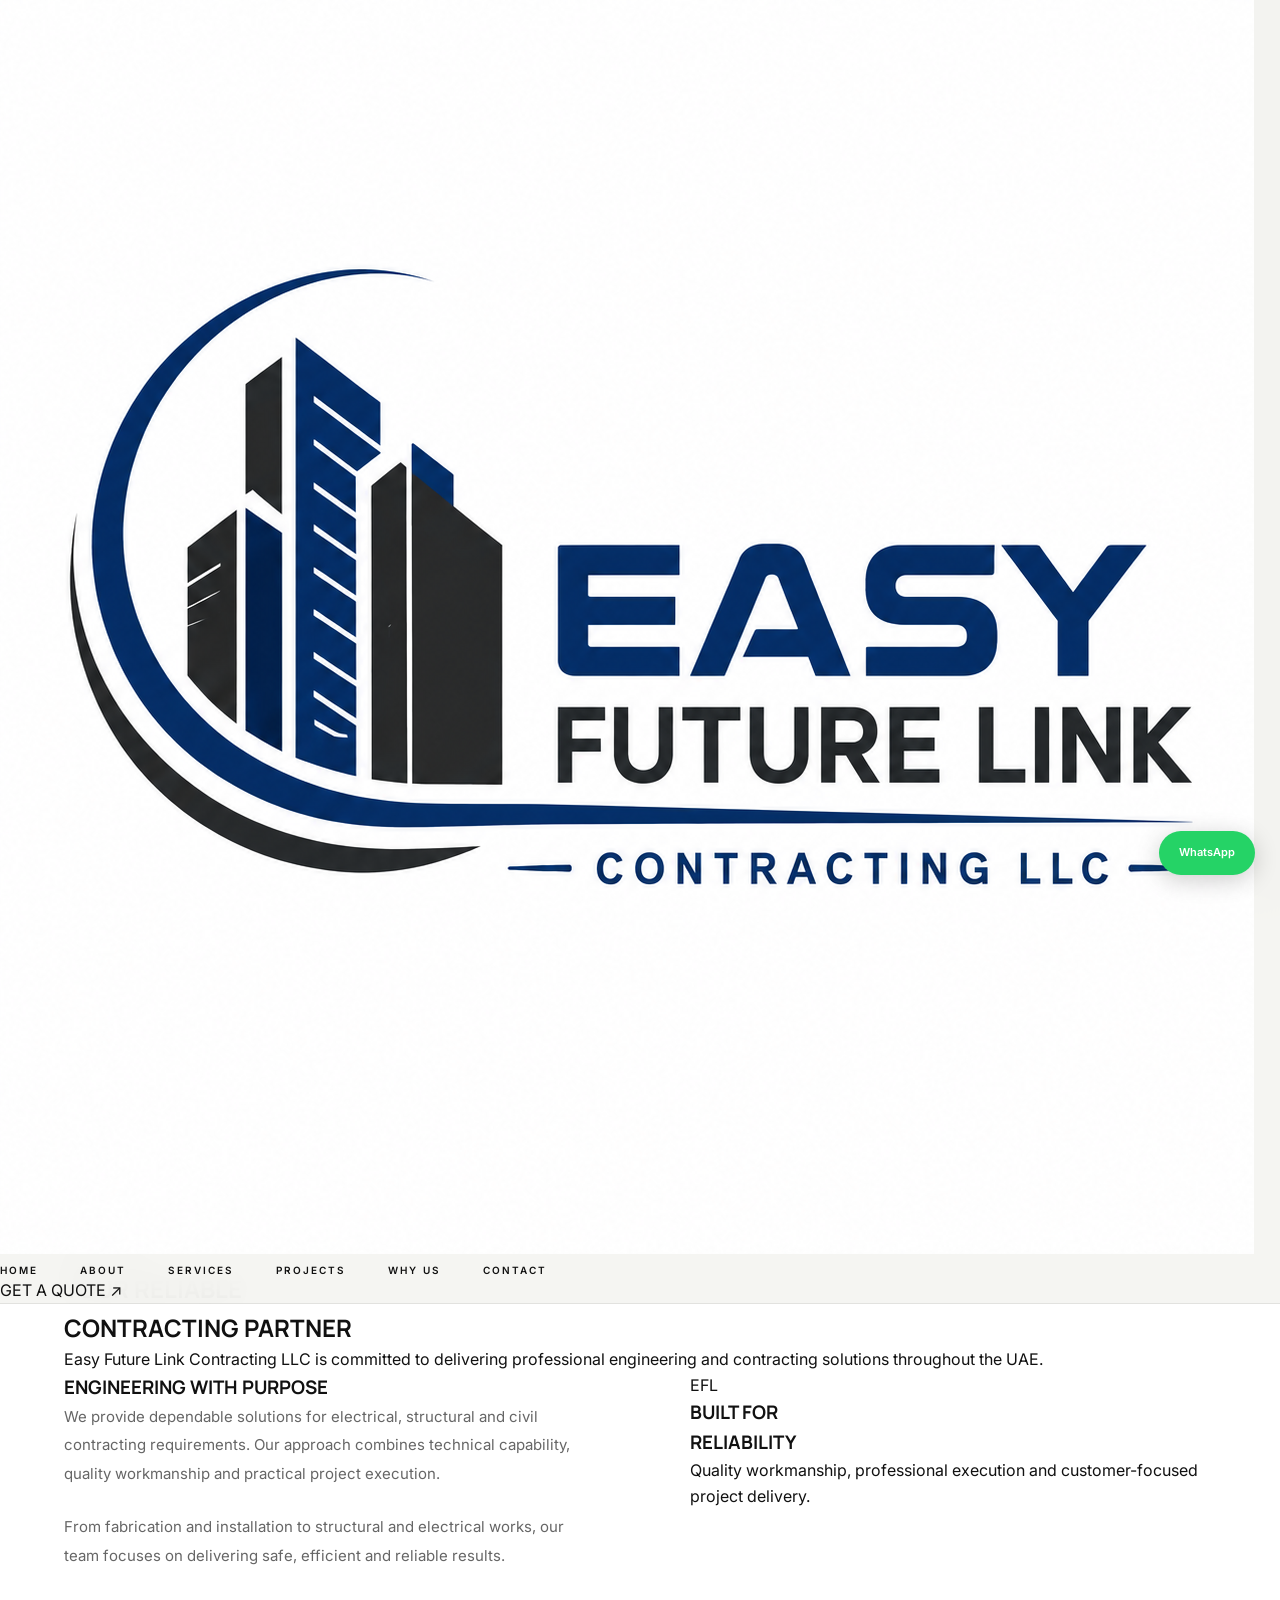
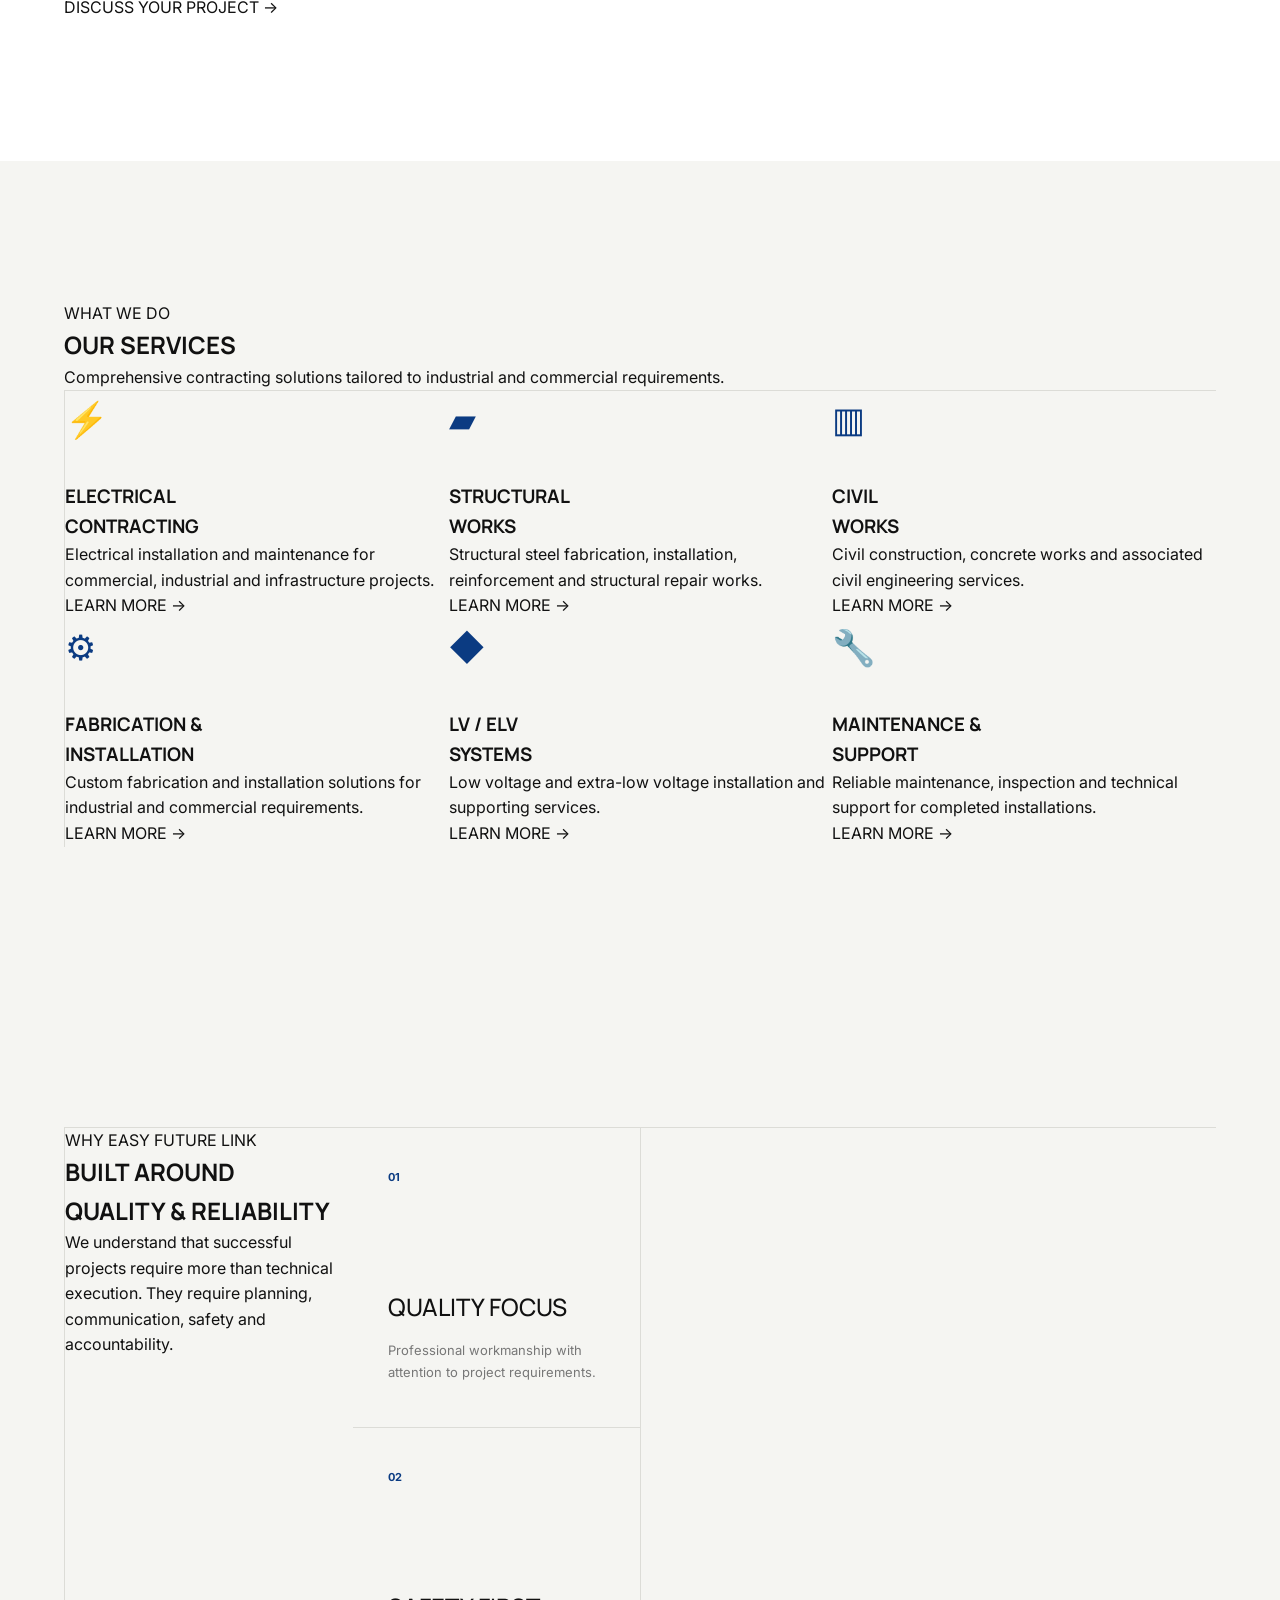
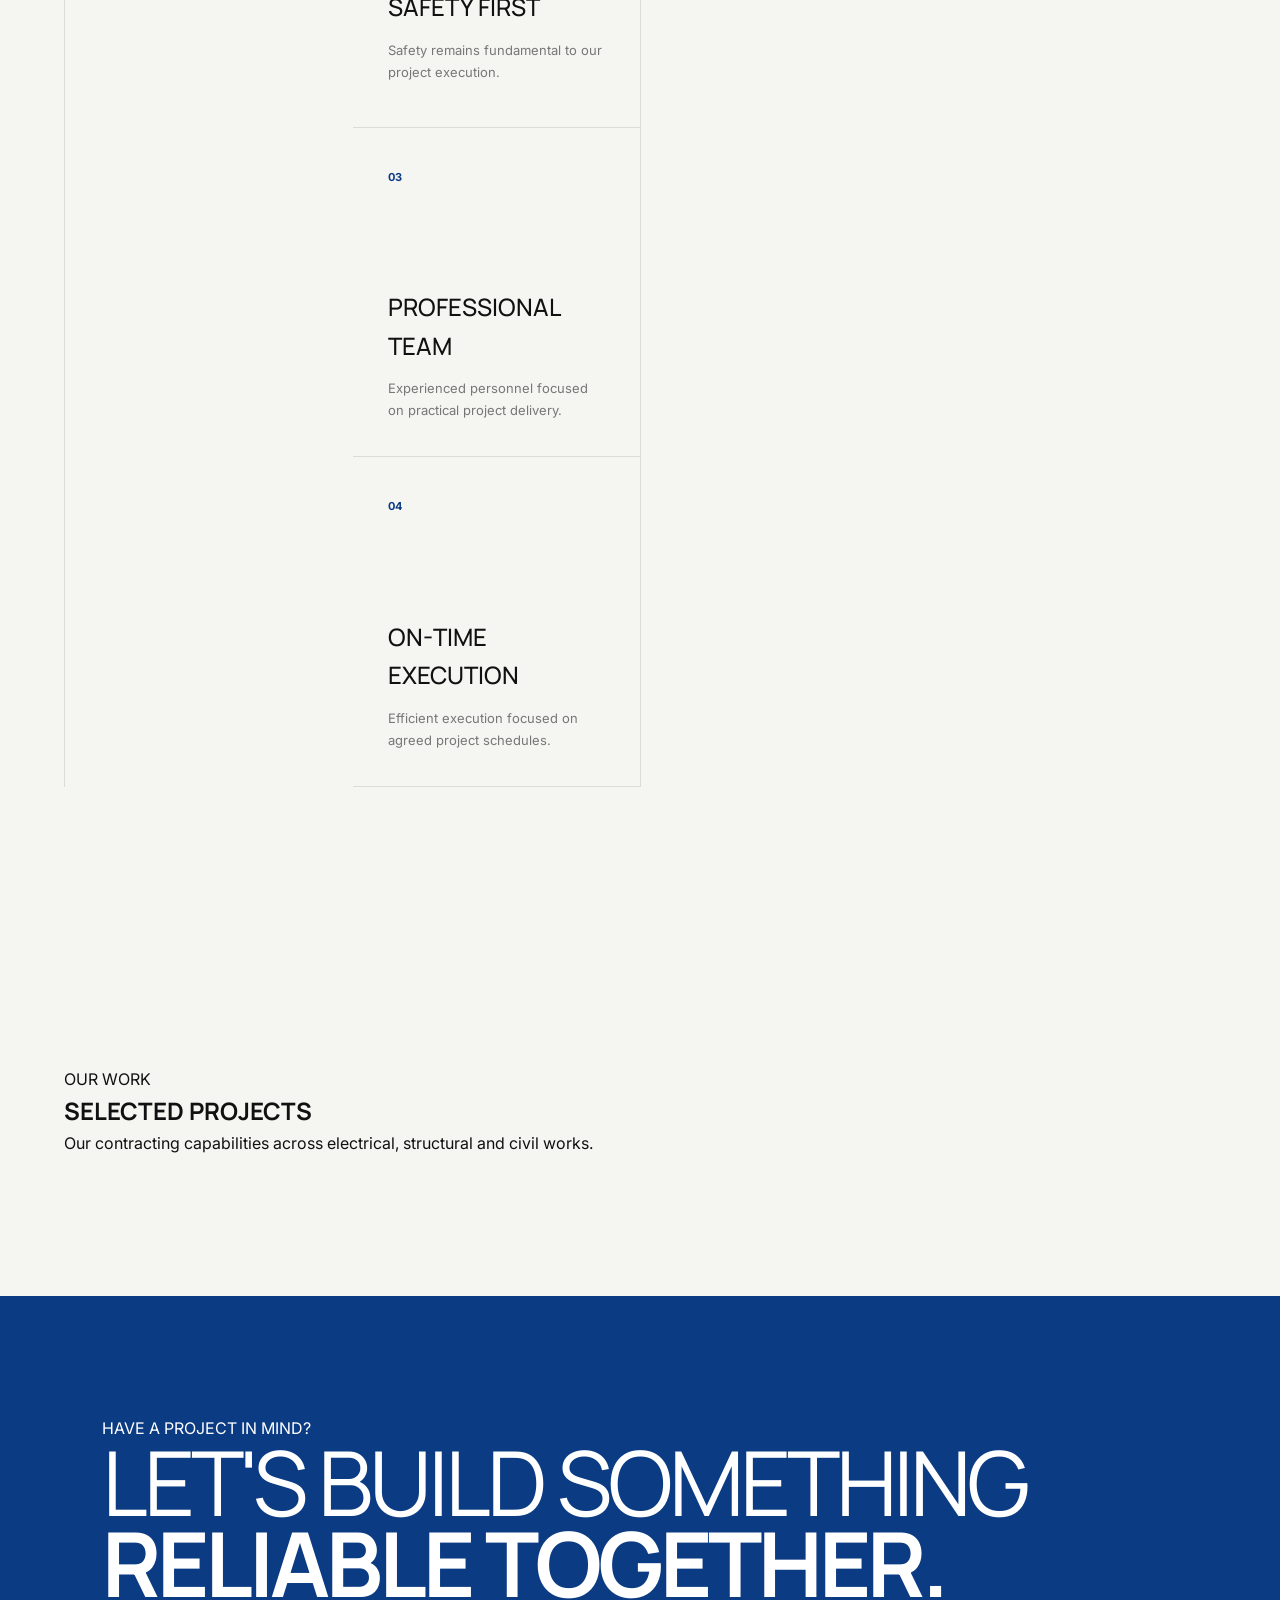
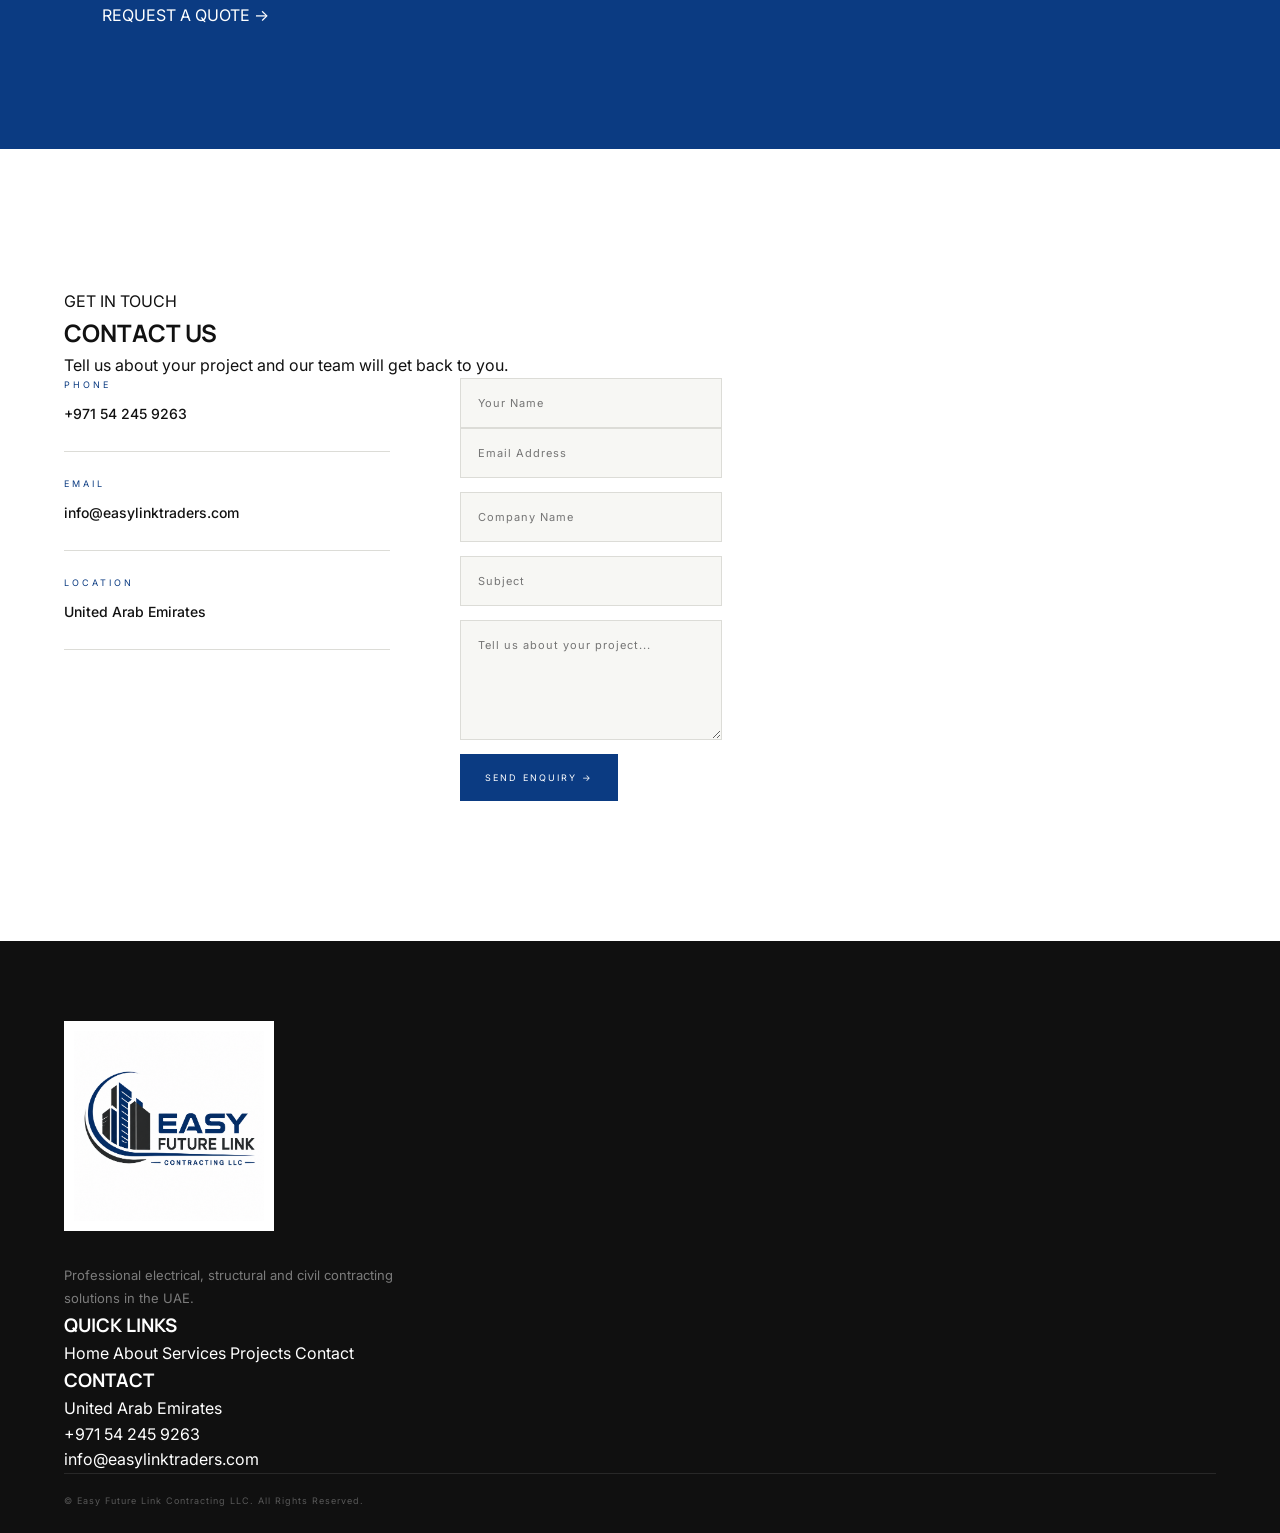
<file: main.html>
<!DOCTYPE html>
<html lang="en">

<head>

    <meta charset="UTF-8">

    <meta
        name="viewport"
        content="width=device-width, initial-scale=1.0"
    >

    <title>
        Easy Future Link Contracting LLC
    </title>

    <meta
        name="description"
        content="Easy Future Link Contracting LLC provides electrical, structural and civil contracting solutions in the UAE."
    >

    <link
        rel="stylesheet"
        href="style.css"
    >

</head>


<body>


    <!-- ================= HEADER ================= -->

    <header class="header">

        <div class="container navbar-container">


            <a
                href="#home"
                class="brand"
            >

                <img
                    src="logo.png"
                    alt="Easy Future Link Contracting LLC"
                >

            </a>


            <nav
                class="navbar"
                id="navbar"
            >

                <a
                    href="#home"
                    class="nav-link active"
                >
                    HOME
                </a>

                <a
                    href="#about"
                    class="nav-link"
                >
                    ABOUT
                </a>

                <a
                    href="#services"
                    class="nav-link"
                >
                    SERVICES
                </a>

                <a
                    href="#projects"
                    class="nav-link"
                >
                    PROJECTS
                </a>

                <a
                    href="#why-us"
                    class="nav-link"
                >
                    WHY US
                </a>

                <a
                    href="#contact"
                    class="nav-link"
                >
                    CONTACT
                </a>

            </nav>


            <a
                href="#contact"
                class="quote-btn"
            >

                GET A QUOTE

                <span>↗</span>

            </a>


            <button
                class="menu-btn"
                id="menuToggle"
                aria-label="Open Menu"
            >
                ☰
            </button>


        </div>

    </header>



    <!-- ================= HERO ================= -->

    <section
        class="hero"
        id="home"
    >

        <div class="hero-background"></div>

        <div class="hero-overlay"></div>


        <div class="container hero-container">


            <div class="hero-content">


                <div class="hero-label">

                    ENGINEERING • CONTRACTING • EXECUTION

                </div>


                <h1>

                    BUILDING SOLUTIONS.<br>

                    <span>
                        DELIVERING EXCELLENCE.
                    </span>

                </h1>


                <p>

                    Easy Future Link Contracting LLC provides reliable
                    electrical, structural and civil contracting solutions
                    with a commitment to quality, safety and timely execution.

                </p>


                <div class="hero-buttons">


                    <a
                        href="#services"
                        class="primary-btn"
                    >

                        OUR SERVICES

                        <span>→</span>

                    </a>


                    <a
                        href="#contact"
                        class="secondary-btn"
                    >

                        GET IN TOUCH

                        <span>→</span>

                    </a>


                </div>


            </div>


        </div>

    </section>



    <!-- ================= FEATURES ================= -->

    <section class="feature-bar">


        <div class="container feature-container">


            <div class="feature-item">

                <div class="feature-icon">
                    ◇
                </div>

                <div>

                    <strong>
                        QUALITY
                    </strong>

                    <small>
                        DRIVEN WORK
                    </small>

                </div>

            </div>


            <div class="feature-item">

                <div class="feature-icon">
                    ◉
                </div>

                <div>

                    <strong>
                        SAFETY
                    </strong>

                    <small>
                        FIRST APPROACH
                    </small>

                </div>

            </div>


            <div class="feature-item">

                <div class="feature-icon">
                    ◆
                </div>

                <div>

                    <strong>
                        RELIABLE
                    </strong>

                    <small>
                        EXECUTION
                    </small>

                </div>

            </div>


            <div class="feature-item">

                <div class="feature-icon">
                    ◷
                </div>

                <div>

                    <strong>
                        ON TIME
                    </strong>

                    <small>
                        EVERY TIME
                    </small>

                </div>

            </div>


        </div>

    </section>



    <!-- ================= ABOUT ================= -->

    <section
        class="section about"
        id="about"
    >

        <div class="container">


            <div class="section-heading">

                <span>
                    ABOUT US
                </span>


                <h2>

                    YOUR RELIABLE<br>

                    <strong>
                        CONTRACTING PARTNER
                    </strong>

                </h2>


                <p>

                    Easy Future Link Contracting LLC is committed to
                    delivering professional engineering and contracting
                    solutions throughout the UAE.

                </p>

            </div>



            <div class="about-grid">


                <div class="about-text">


                    <h3>
                        ENGINEERING WITH PURPOSE
                    </h3>


                    <p>

                        We provide dependable solutions for electrical,
                        structural and civil contracting requirements.
                        Our approach combines technical capability,
                        quality workmanship and practical project execution.

                    </p>


                    <p>

                        From fabrication and installation to structural
                        and electrical works, our team focuses on delivering
                        safe, efficient and reliable results.

                    </p>


                    <a
                        href="#contact"
                        class="blue-link"
                    >

                        DISCUSS YOUR PROJECT →

                    </a>


                </div>



                <div class="about-box">


                    <div class="about-box-number">
                        EFL
                    </div>


                    <h3>

                        BUILT FOR<br>
                        RELIABILITY

                    </h3>


                    <p>

                        Quality workmanship, professional execution
                        and customer-focused project delivery.

                    </p>


                </div>


            </div>


        </div>

    </section>



    <!-- ================= SERVICES ================= -->

    <section
        class="section services"
        id="services"
    >

        <div class="container">


            <div class="section-heading center">


                <span>
                    WHAT WE DO
                </span>


                <h2>

                    OUR
                    <strong>
                        SERVICES
                    </strong>

                </h2>


                <p>

                    Comprehensive contracting solutions tailored
                    to industrial and commercial requirements.

                </p>


            </div>



            <div class="services-grid">


                <div class="service-card">

                    <div class="service-icon">
                        ⚡
                    </div>

                    <h3>
                        ELECTRICAL<br>
                        CONTRACTING
                    </h3>

                    <p>

                        Electrical installation and maintenance
                        for commercial, industrial and infrastructure
                        projects.

                    </p>

                    <a href="#contact">
                        LEARN MORE →
                    </a>

                </div>



                <div class="service-card">

                    <div class="service-icon">
                        ▰
                    </div>

                    <h3>
                        STRUCTURAL<br>
                        WORKS
                    </h3>

                    <p>

                        Structural steel fabrication, installation,
                        reinforcement and structural repair works.

                    </p>

                    <a href="#contact">
                        LEARN MORE →
                    </a>

                </div>



                <div class="service-card">

                    <div class="service-icon">
                        ▥
                    </div>

                    <h3>
                        CIVIL<br>
                        WORKS
                    </h3>

                    <p>

                        Civil construction, concrete works and
                        associated civil engineering services.

                    </p>

                    <a href="#contact">
                        LEARN MORE →
                    </a>

                </div>



                <div class="service-card">

                    <div class="service-icon">
                        ⚙
                    </div>

                    <h3>
                        FABRICATION &<br>
                        INSTALLATION
                    </h3>

                    <p>

                        Custom fabrication and installation solutions
                        for industrial and commercial requirements.

                    </p>

                    <a href="#contact">
                        LEARN MORE →
                    </a>

                </div>



                <div class="service-card">

                    <div class="service-icon">
                        ◆
                    </div>

                    <h3>
                        LV / ELV<br>
                        SYSTEMS
                    </h3>

                    <p>

                        Low voltage and extra-low voltage installation
                        and supporting services.

                    </p>

                    <a href="#contact">
                        LEARN MORE →
                    </a>

                </div>



                <div class="service-card">

                    <div class="service-icon">
                        🔧
                    </div>

                    <h3>
                        MAINTENANCE &<br>
                        SUPPORT
                    </h3>

                    <p>

                        Reliable maintenance, inspection and technical
                        support for completed installations.

                    </p>

                    <a href="#contact">
                        LEARN MORE →
                    </a>

                </div>


            </div>


        </div>

    </section>



    <!-- ================= WHY US ================= -->

    <section
        class="section why-us"
        id="why-us"
    >

        <div class="container">


            <div class="why-grid">


                <div>


                    <div class="section-heading light">


                        <span>
                            WHY EASY FUTURE LINK
                        </span>


                        <h2>

                            BUILT AROUND<br>

                            <strong>
                                QUALITY & RELIABILITY
                            </strong>

                        </h2>


                    </div>


                    <p class="why-text">

                        We understand that successful projects require
                        more than technical execution. They require
                        planning, communication, safety and accountability.

                    </p>


                </div>



                <div class="why-list">


                    <div class="why-item">

                        <span>
                            01
                        </span>

                        <div>

                            <h3>
                                QUALITY FOCUS
                            </h3>

                            <p>

                                Professional workmanship with attention
                                to project requirements.

                            </p>

                        </div>

                    </div>



                    <div class="why-item">

                        <span>
                            02
                        </span>

                        <div>

                            <h3>
                                SAFETY FIRST
                            </h3>

                            <p>

                                Safety remains fundamental to our
                                project execution.

                            </p>

                        </div>

                    </div>



                    <div class="why-item">

                        <span>
                            03
                        </span>

                        <div>

                            <h3>
                                PROFESSIONAL TEAM
                            </h3>

                            <p>

                                Experienced personnel focused on
                                practical project delivery.

                            </p>

                        </div>

                    </div>



                    <div class="why-item">

                        <span>
                            04
                        </span>

                        <div>

                            <h3>
                                ON-TIME EXECUTION
                            </h3>

                            <p>

                                Efficient execution focused on
                                agreed project schedules.

                            </p>

                        </div>

                    </div>


                </div>


            </div>


        </div>

    </section>



    <!-- ================= PROJECTS ================= -->

    <section
        class="section projects"
        id="projects"
    >

        <div class="container">


            <div class="section-heading center">


                <span>
                    OUR WORK
                </span>


                <h2>

                    SELECTED
                    <strong>
                        PROJECTS
                    </strong>

                </h2>


                <p>

                    Our contracting capabilities across electrical,
                    structural and civil works.

                </p>


            </div>



            <div class="project-grid">


                <div class="project-card project-1">

                    <div class="project-info">

                        <span>
                            ELECTRICAL
                        </span>

                        <h3>
                            Electrical Installation
                        </h3>

                    </div>

                </div>



                <div class="project-card project-2">

                    <div class="project-info">

                        <span>
                            STRUCTURAL
                        </span>

                        <h3>
                            Structural Works
                        </h3>

                    </div>

                </div>



                <div class="project-card project-3">

                    <div class="project-info">

                        <span>
                            INDUSTRIAL
                        </span>

                        <h3>
                            Industrial Projects
                        </h3>

                    </div>

                </div>


            </div>


        </div>

    </section>



    <!-- ================= CTA ================= -->

    <section class="cta">


        <div class="container cta-container">


            <div>

                <span>
                    HAVE A PROJECT IN MIND?
                </span>


                <h2>

                    LET'S BUILD SOMETHING<br>

                    <strong>
                        RELIABLE TOGETHER.
                    </strong>

                </h2>

            </div>


            <a
                href="#contact"
                class="dark-btn"
            >

                REQUEST A QUOTE →

            </a>


        </div>


    </section>



    <!-- ================= CONTACT ================= -->

    <section
        class="section contact"
        id="contact"
    >

        <div class="container">


            <div class="section-heading">


                <span>
                    GET IN TOUCH
                </span>


                <h2>

                    CONTACT
                    <strong>
                        US
                    </strong>

                </h2>


                <p>

                    Tell us about your project and our team will
                    get back to you.

                </p>


            </div>



            <div class="contact-grid">


                <div class="contact-details">


                    <div class="contact-detail">

                        <span>
                            PHONE
                        </span>

                        <strong>
                            +971 54 245 9263
                        </strong>

                    </div>


                    <div class="contact-detail">

                        <span>
                            EMAIL
                        </span>

                        <strong>
                            info@easylinktraders.com
                        </strong>

                    </div>


                    <div class="contact-detail">

                        <span>
                            LOCATION
                        </span>

                        <strong>
                            United Arab Emirates
                        </strong>

                    </div>


                </div>



                <form
                    class="contact-form"
                    id="contactForm"
                >


                    <div class="form-row">


                        <input
                            type="text"
                            name="name"
                            placeholder="Your Name"
                            required
                        >


                        <input
                            type="email"
                            name="email"
                            placeholder="Email Address"
                            required
                        >


                    </div>


                    <input
                        type="text"
                        name="company"
                        placeholder="Company Name"
                    >


                    <input
                        type="text"
                        name="subject"
                        placeholder="Subject"
                        required
                    >


                    <textarea
                        name="message"
                        rows="6"
                        placeholder="Tell us about your project..."
                        required
                    ></textarea>


                    <button
                        type="submit"
                        class="primary-btn"
                    >

                        SEND ENQUIRY →

                    </button>


                </form>


            </div>


        </div>

    </section>



    <!-- ================= FOOTER ================= -->

    <footer class="footer">


        <div class="container footer-grid">


            <div class="footer-brand">


                <img
                    src="logo.png"
                    alt="Easy Future Link Contracting LLC"
                >


                <p>

                    Professional electrical, structural and civil
                    contracting solutions in the UAE.

                </p>


            </div>



            <div>


                <h3>
                    QUICK LINKS
                </h3>


                <a href="#home">
                    Home
                </a>

                <a href="#about">
                    About
                </a>

                <a href="#services">
                    Services
                </a>

                <a href="#projects">
                    Projects
                </a>

                <a href="#contact">
                    Contact
                </a>


            </div>



            <div>


                <h3>
                    CONTACT
                </h3>


                <p>
                    United Arab Emirates
                </p>

                <p>
                    +971 54 245 9263
                </p>

                <p>
                    info@easylinktraders.com
                </p>


            </div>


        </div>



        <div class="footer-bottom">


            <div class="container">

                ©
                <span id="year"></span>

                Easy Future Link Contracting LLC.

                All Rights Reserved.

            </div>


        </div>


    </footer>



    <!-- ================= WHATSAPP ================= -->

    <a
        href="https://wa.me/971542459263"
        class="whatsapp"
        target="_blank"
        rel="noopener noreferrer"
    >

        WhatsApp

    </a>



    <script src="script.js"></script>

</body>

</html>
</file>
<file: style.css>
@import url('https://fonts.googleapis.com/css2?family=Inter:wght@300;400;500;600;700&family=Manrope:wght@300;400;500;600;700;800&display=swap');


/* =====================================================
   RESET
===================================================== */

* {
    margin: 0;
    padding: 0;
    box-sizing: border-box;
}


html {
    scroll-behavior: smooth;
}


body {
    font-family: "Inter", Arial, sans-serif;

    background: #f5f5f2;

    color: #111;

    line-height: 1.6;

    overflow-x: hidden;
}


a {
    color: inherit;

    text-decoration: none;
}


button {
    font-family: inherit;
}


:root {

    --blue: #0b3b82;

    --blue-dark: #062b61;

    --black: #111;

    --dark: #151515;

    --grey: #777;

    --light: #f5f5f2;

    --white: #fff;

    --border: #dcdcd7;

    --container: 1380px;
}



/* =====================================================
   COMMON
===================================================== */

.section {

    padding: 140px 5vw;

}


.section-label {

    display: flex;

    align-items: center;

    gap: 18px;

    margin-bottom: 80px;
}


.section-label span {

    font-size: 12px;

    color: var(--blue);

    font-weight: 700;

}


.section-label p {

    font-size: 11px;

    letter-spacing: 3px;

    font-weight: 600;
}


h1,
h2,
h3,
h4 {

    font-family: "Manrope", sans-serif;

}



/* =====================================================
   INTRO PAGE
===================================================== */

.intro {

    position: fixed;

    inset: 0;

    z-index: 9999;

    background: #111;

    color: white;

    display: flex;

    align-items: center;

    justify-content: center;

    overflow: hidden;

    transition:
        opacity 1s ease,
        visibility 1s ease;
}


.intro.hide {

    opacity: 0;

    visibility: hidden;

    pointer-events: none;
}


.intro-image {

    position: absolute;

    inset: 0;

    background:
        linear-gradient(
            120deg,
            #111 0%,
            #222 45%,
            #111 100%
        );

    transform: scale(1.05);

    animation: introZoom 10s ease forwards;
}


@keyframes introZoom {

    from {
        transform: scale(1.05);
    }

    to {
        transform: scale(1.15);
    }

}


.intro-overlay {

    position: absolute;

    inset: 0;

    background:
        radial-gradient(
            circle at center,
            rgba(255,255,255,0.05),
            rgba(0,0,0,0.85)
        );
}


.intro-content {

    position: relative;

    z-index: 2;

    text-align: center;

    display: flex;

    flex-direction: column;

    align-items: center;
}


.intro-logo {

    width: min(480px, 75vw);

    max-height: 220px;

    object-fit: contain;

    background: white;

    padding: 25px;

    animation:
        logoReveal 1.5s ease forwards;

}


@keyframes logoReveal {

    from {

        opacity: 0;

        transform: translateY(30px) scale(.95);

    }

    to {

        opacity: 1;

        transform: translateY(0) scale(1);

    }

}


.intro-line {

    width: 70px;

    height: 1px;

    background: rgba(255,255,255,.5);

    margin: 35px 0 20px;
}


.intro-subtitle {

    font-size: 10px;

    letter-spacing: 5px;

    color: rgba(255,255,255,.65);

    margin-bottom: 45px;
}


.continue-btn {

    display: flex;

    align-items: center;

    gap: 25px;

    padding: 17px 30px;

    background: transparent;

    color: white;

    border: 1px solid rgba(255,255,255,.45);

    cursor: pointer;

    font-size: 11px;

    letter-spacing: 3px;

    transition: .4s;

    animation: dancingButton 2s infinite;
}


@keyframes dancingButton {

    0%,
    100% {

        transform: translateY(0);

    }

    50% {

        transform: translateY(-8px);

    }

}


.continue-btn:hover {

    background: white;

    color: #111;

    border-color: white;

    animation: none;

}


.continue-arrow {

    font-size: 20px;

}


.intro-bottom {

    position: absolute;

    z-index: 2;

    bottom: 35px;

    left: 5vw;

    right: 5vw;

    display: flex;

    justify-content: space-between;

    font-size: 9px;

    letter-spacing: 3px;

    color: rgba(255,255,255,.45);
}



/* =====================================================
   MAIN SITE
===================================================== */

.main-site {

    opacity: 0;

    visibility: hidden;

    transition:
        opacity 1s ease;
}


.main-site.show {

    opacity: 1;

    visibility: visible;
}



/* =====================================================
   HEADER
===================================================== */

.header {

    position: fixed;

    top: 0;

    left: 0;

    width: 100%;

    z-index: 1000;

    background: rgba(245,245,242,.94);

    backdrop-filter: blur(15px);

    border-bottom: 1px solid rgba(0,0,0,.08);
}


.header-inner {

    height: 92px;

    padding: 0 5vw;

    display: flex;

    align-items: center;

    justify-content: space-between;
}


.nav-logo img {

    width: 190px;

    max-height: 55px;

    object-fit: contain;
}


.navbar {

    display: flex;

    gap: 42px;

    margin-left: auto;

    margin-right: 45px;
}


.navbar a {

    font-size: 10px;

    letter-spacing: 2px;

    font-weight: 600;

    position: relative;
}


.navbar a::after {

    content: "";

    position: absolute;

    left: 0;

    bottom: -9px;

    width: 0;

    height: 1px;

    background: var(--blue);

    transition: .3s;
}


.navbar a:hover::after {

    width: 100%;
}


.header-contact {

    display: flex;

    gap: 15px;

    align-items: center;

    padding: 14px 20px;

    background: var(--blue);

    color: white;

    font-size: 9px;

    letter-spacing: 2px;
}


.header-contact span {

    font-size: 17px;
}


.menu-btn {

    display: none;

    border: 0;

    background: none;

    font-size: 25px;

    cursor: pointer;
}



/* =====================================================
   HERO
===================================================== */

.hero {

    height: 100vh;

    min-height: 700px;

    position: relative;

    display: flex;

    align-items: center;

    overflow: hidden;
}


.hero-image {

    position: absolute;

    inset: 0;

    background-image:
        url("hero.jpg");

    background-size: cover;

    background-position: center;

    transform: scale(1.03);

    animation: heroZoom 12s ease forwards;
}


@keyframes heroZoom {

    from {

        transform: scale(1.08);

    }

    to {

        transform: scale(1);

    }

}


.hero-overlay {

    position: absolute;

    inset: 0;

    background:
        linear-gradient(
            90deg,
            rgba(10,15,20,.88) 0%,
            rgba(10,15,20,.63) 40%,
            rgba(10,15,20,.15) 80%
        );
}


.hero-content {

    position: relative;

    z-index: 2;

    max-width: 900px;

    margin-left: 8vw;

    color: white;
}


.eyebrow {

    font-size: 10px;

    letter-spacing: 4px;

    margin-bottom: 30px;

    color: rgba(255,255,255,.65);
}


.hero h1 {

    font-size: clamp(60px, 8vw, 120px);

    line-height: .91;

    font-weight: 500;

    letter-spacing: -5px;

    margin-bottom: 35px;
}


.hero h1 span {

    color: #b9cce7;

}


.hero-description {

    max-width: 580px;

    color: rgba(255,255,255,.7);

    font-size: 15px;

    line-height: 1.9;

    margin-bottom: 40px;
}


.hero-actions {

    display: flex;

    gap: 15px;
}


.main-btn,
.outline-btn {

    padding: 17px 25px;

    display: flex;

    align-items: center;

    gap: 25px;

    font-size: 9px;

    letter-spacing: 2px;

    transition: .35s;
}


.main-btn {

    background: white;

    color: #111;
}


.main-btn:hover {

    background: var(--blue);

    color: white;

}


.outline-btn {

    border: 1px solid rgba(255,255,255,.4);

    color: white;
}


.outline-btn:hover {

    background: white;

    color: #111;
}


.hero-scroll {

    position: absolute;

    z-index: 2;

    bottom: 35px;

    left: 8vw;

    display: flex;

    align-items: center;

    gap: 15px;

    color: rgba(255,255,255,.6);

    font-size: 8px;

    letter-spacing: 3px;
}


.hero-scroll div {

    width: 60px;

    height: 1px;

    background: rgba(255,255,255,.5);
}



/* =====================================================
   STATEMENT
===================================================== */

.statement {

    padding: 170px 8vw;

    background: var(--light);
}


.statement-inner {

    max-width: 1200px;

    margin: auto;
}


.small-title {

    color: var(--blue);

    font-size: 10px;

    letter-spacing: 4px;

    font-weight: 600;

    margin-bottom: 30px;
}


.statement h2 {

    font-size: clamp(45px, 7vw, 100px);

    line-height: .98;

    letter-spacing: -4px;

    font-weight: 400;
}


.statement h2 span {

    color: var(--blue);
}



/* =====================================================
   ABOUT
===================================================== */

.about {

    background: white;
}


.about-grid {

    display: grid;

    grid-template-columns: 1fr 1fr;

    gap: 100px;

    max-width: 1200px;

    margin: auto;
}


.about-heading h2 {

    font-size: clamp(50px, 7vw, 100px);

    line-height: .9;

    letter-spacing: -4px;

    font-weight: 400;
}


.about-heading h2 span {

    color: var(--blue);
}


.about-text {

    max-width: 600px;
}


.about-text p {

    color: #666;

    font-size: 15px;

    line-height: 1.9;

    margin-bottom: 25px;
}


.about-text .large-text {

    font-size: 22px;

    color: #222;

    line-height: 1.6;
}


.text-link {

    display: inline-flex;

    gap: 20px;

    margin-top: 20px;

    color: var(--blue);

    font-size: 10px;

    letter-spacing: 2px;

    font-weight: 700;

    border-bottom: 1px solid var(--blue);

    padding-bottom: 10px;
}



/* =====================================================
   EXPERIENCE
===================================================== */

.experience {

    min-height: 700px;

    position: relative;

    display: flex;

    align-items: center;

    overflow: hidden;
}


.experience-image {

    position: absolute;

    inset: 0;

    background:
        linear-gradient(
            90deg,
            rgba(0,0,0,.85),
            rgba(0,0,0,.2)
        ),
        url("hero.jpg");

    background-size: cover;

    background-position: center;
}


.experience-content {

    position: relative;

    z-index: 2;

    color: white;

    margin-left: 8vw;

    max-width: 650px;
}


.experience-content h2 {

    font-size: clamp(50px, 7vw, 100px);

    line-height: .92;

    letter-spacing: -4px;

    font-weight: 400;

    margin-bottom: 35px;
}


.experience-content h2 span {

    color: #a9c6e9;
}


.experience-content > p:last-child {

    max-width: 500px;

    color: rgba(255,255,255,.65);

    line-height: 1.9;
}



/* =====================================================
   SERVICES
===================================================== */

.services {

    background: #f5f5f2;
}


.services-header {

    max-width: 1200px;

    margin: 0 auto 70px;

    display: flex;

    align-items: end;

    justify-content: space-between;

    gap: 50px;
}


.services-header h2 {

    font-size: clamp(55px, 7vw, 100px);

    font-weight: 400;

    line-height: .9;

    letter-spacing: -4px;
}


.services-header h2 span {

    color: var(--blue);
}


.services-header > p {

    max-width: 400px;

    color: #777;

    font-size: 14px;
}


.services-grid {

    max-width: 1200px;

    margin: auto;

    display: grid;

    grid-template-columns: repeat(3,1fr);

    border-top: 1px solid var(--border);

    border-left: 1px solid var(--border);
}


.service {

    min-height: 360px;

    padding: 35px;

    border-right: 1px solid var(--border);

    border-bottom: 1px solid var(--border);

    position: relative;

    transition: .4s;
}


.service:hover {

    background: white;

    transform: translateY(-5px);

}


.service-number {

    position: absolute;

    right: 30px;

    top: 30px;

    font-size: 10px;

    color: #aaa;
}


.service-icon {

    font-size: 35px;

    color: var(--blue);

    margin-bottom: 35px;
}


.service h3 {

    font-size: 22px;

    line-height: 1.1;

    font-weight: 500;

    margin-bottom: 20px;
}


.service p {

    color: #777;

    font-size: 13px;

    line-height: 1.8;

    max-width: 330px;

    margin-bottom: 30px;
}


.service a {

    color: var(--blue);

    font-size: 9px;

    letter-spacing: 2px;

    font-weight: 700;
}



/* =====================================================
   DARK STATEMENT
===================================================== */

.dark-statement {

    background: #101010;

    color: white;

    padding: 170px 8vw;
}


.dark-statement-inner {

    max-width: 1100px;

    margin: auto;
}


.dark-statement-inner > p:first-child {

    font-size: 10px;

    letter-spacing: 4px;

    color: #8db7e8;

    margin-bottom: 35px;
}


.dark-statement h2 {

    font-size: clamp(55px, 8vw, 115px);

    line-height: .9;

    letter-spacing: -5px;

    font-weight: 400;
}


.dark-statement h2 span {

    color: #8db7e8;
}


.dark-line {

    width: 100%;

    height: 1px;

    background: rgba(255,255,255,.15);

    margin: 60px 0 25px;
}


.dark-description {

    max-width: 500px;

    color: rgba(255,255,255,.55);

    font-size: 14px;

    line-height: 1.9;
}



/* =====================================================
   WHY
===================================================== */

.why {

    background: white;
}


.why-grid {

    max-width: 1200px;

    margin: auto;

    display: grid;

    grid-template-columns: repeat(4,1fr);

    border-top: 1px solid var(--border);

    border-left: 1px solid var(--border);
}


.why-item {

    min-height: 300px;

    padding: 35px;

    border-right: 1px solid var(--border);

    border-bottom: 1px solid var(--border);
}


.why-item > span {

    color: var(--blue);

    font-size: 11px;

    font-weight: 700;
}


.why-item h3 {

    margin-top: 100px;

    font-size: 24px;

    font-weight: 500;
}


.why-item p {

    color: #777;

    font-size: 13px;

    margin-top: 12px;

    line-height: 1.7;
}



/* =====================================================
   PROJECTS
===================================================== */

.projects {

    background: #f5f5f2;
}


.projects-header {

    max-width: 1200px;

    margin: 0 auto 60px;

    display: flex;

    justify-content: space-between;

    align-items: end;
}


.projects-header h2 {

    font-size: clamp(55px, 7vw, 100px);

    font-weight: 400;

    line-height: .9;

    letter-spacing: -4px;
}


.projects-header h2 span {

    color: var(--blue);
}


.projects-header p {

    max-width: 350px;

    color: #777;

    font-size: 13px;
}


.projects-grid {

    max-width: 1200px;

    margin: auto;

    display: grid;

    grid-template-columns: 1.4fr 1fr 1fr;

    height: 600px;
}


.project {

    position: relative;

    background-size: cover;

    background-position: center;

    overflow: hidden;
}


.project-one {

    background-image: url("project1.jpg");

}


.project-two {

    background-image: url("project2.jpg");

}


.project-three {

    background-image: url("project3.jpg");

}


.project-overlay {

    position: absolute;

    inset: 0;

    background:
        linear-gradient(
            to top,
            rgba(0,0,0,.8),
            transparent 65%
        );
}


.project-info {

    position: absolute;

    z-index: 2;

    left: 30px;

    right: 30px;

    bottom: 30px;

    color: white;
}


.project-info span {

    font-size: 9px;

    letter-spacing: 3px;

    color: #a9c6e9;
}


.project-info h3 {

    font-size: 27px;

    line-height: 1.1;

    font-weight: 400;

    margin: 8px 0 20px;
}


.project-info a {

    font-size: 9px;

    letter-spacing: 2px;
}



/* =====================================================
   CTA
===================================================== */

.cta {

    background: var(--blue);

    color: white;

    padding: 120px 8vw;
}


.cta-inner {

    max-width: 1200px;

    margin: auto;

    display: flex;

    align-items: center;

    justify-content: space-between;

    gap: 50px;
}


.cta-inner p {

    font-size: 10px;

    letter-spacing: 4px;

    margin-bottom: 30px;

    color: rgba(255,255,255,.65);
}


.cta h2 {

    font-size: clamp(50px, 7vw, 95px);

    line-height: .9;

    font-weight: 400;

    letter-spacing: -4px;
}


.cta h2 span {

    color: #a9c6e9;
}


.cta-btn {

    padding: 20px 28px;

    background: white;

    color: #111;

    display: flex;

    align-items: center;

    gap: 30px;

    font-size: 9px;

    letter-spacing: 2px;

    white-space: nowrap;
}



/* =====================================================
   CONTACT
===================================================== */

.contact {

    background: white;
}


.contact-grid {

    max-width: 1200px;

    margin: auto;

    display: grid;

    grid-template-columns: 1fr .8fr 1.3fr;

    gap: 70px;
}


.contact-heading h2 {

    font-size: clamp(55px, 7vw, 100px);

    font-weight: 400;

    line-height: .9;

    letter-spacing: -4px;
}


.contact-heading h2 span {

    color: var(--blue);
}


.contact-heading p {

    color: #777;

    margin-top: 35px;

    max-width: 350px;
}


.contact-details > div {

    padding: 0 0 25px;

    margin-bottom: 25px;

    border-bottom: 1px solid var(--border);
}


.contact-details span {

    display: block;

    color: var(--blue);

    font-size: 9px;

    letter-spacing: 3px;

    margin-bottom: 8px;
}


.contact-details strong {

    font-size: 14px;

    font-weight: 500;
}


.contact-form {

    display: flex;

    flex-direction: column;

    gap: 14px;
}


.contact-form input,
.contact-form textarea {

    width: 100%;

    padding: 17px;

    border: 1px solid var(--border);

    background: #f7f7f4;

    outline: none;

    font-family: inherit;

    font-size: 11px;

    letter-spacing: 1px;
}


.contact-form input:focus,
.contact-form textarea:focus {

    border-color: var(--blue);

}


.contact-form button {

    align-self: flex-start;

    border: 0;

    background: var(--blue);

    color: white;

    padding: 18px 25px;

    font-size: 9px;

    letter-spacing: 2px;

    cursor: pointer;

    display: flex;

    gap: 25px;
}



/* =====================================================
   FOOTER
===================================================== */

footer {

    background: #101010;

    color: white;

    padding: 80px 5vw 25px;
}


.footer-top {

    max-width: 1200px;

    margin: auto;

    display: grid;

    grid-template-columns: 2fr 1fr 1fr;

    gap: 80px;

    padding-bottom: 70px;
}


.footer-brand img {

    width: 210px;

    background: white;

    padding: 10px;

    margin-bottom: 25px;
}


.footer-brand p {

    max-width: 350px;

    color: rgba(255,255,255,.45);

    font-size: 13px;

    line-height: 1.8;
}


.footer-top h4 {

    font-size: 10px;

    letter-spacing: 3px;

    margin-bottom: 25px;
}


.footer-top a,
.footer-top p {

    display: block;

    color: rgba(255,255,255,.5);

    font-size: 11px;

    margin-bottom: 12px;
}


.footer-top a:hover {

    color: white;
}


.footer-bottom {

    max-width: 1200px;

    margin: auto;

    border-top: 1px solid rgba(255,255,255,.1);

    padding-top: 20px;

    display: flex;

    justify-content: space-between;

    color: rgba(255,255,255,.3);

    font-size: 9px;

    letter-spacing: 1px;
}



/* =====================================================
   WHATSAPP
===================================================== */

.whatsapp {

    position: fixed;

    right: 25px;

    bottom: 25px;

    z-index: 2000;

    background: #25d366;

    color: white;

    padding: 13px 20px;

    border-radius: 30px;

    font-size: 11px;

    font-weight: 600;

    box-shadow: 0 5px 25px rgba(0,0,0,.2);

    transition: .3s;
}


.whatsapp:hover {

    transform: translateY(-5px);

}



/* =====================================================
   RESPONSIVE
===================================================== */

@media(max-width:1000px) {

    .navbar {

        gap: 20px;

        margin-right: 20px;

    }


    .header-contact {

        display: none;

    }


    .services-grid {

        grid-template-columns: repeat(2,1fr);

    }


    .why-grid {

        grid-template-columns: repeat(2,1fr);

    }


    .projects-grid {

        grid-template-columns: 1fr 1fr;

        height: 500px;

    }


    .project-one {

        grid-row: span 2;

    }


    .contact-grid {

        grid-template-columns: 1fr 1fr;

    }


    .contact-form {

        grid-column: span 2;

    }

}



@media(max-width:750px) {

    .header-inner {

        height: 75px;

    }


    .nav-logo img {

        width: 160px;

    }


    .navbar {

        display: none;

        position: absolute;

        top: 75px;

        left: 0;

        width: 100%;

        background: #f5f5f2;

        flex-direction: column;

        gap: 0;

        padding: 10px 5vw;

        margin: 0;

        border-bottom: 1px solid var(--border);

    }


    .navbar.show {

        display: flex;

    }


    .navbar a {

        padding: 16px 0;

        border-bottom: 1px solid var(--border);

    }


    .menu-btn {

        display: block;

    }


    .hero {

        min-height: 650px;

    }


    .hero-content {

        margin-left: 7vw;

        margin-right: 7vw;

    }


    .hero h1 {

        font-size: clamp(55px, 14vw, 85px);

        letter-spacing: -3px;

    }


    .hero-description {

        font-size: 14px;

    }


    .hero-actions {

        flex-direction: column;

        align-items: flex-start;

    }


    .statement {

        padding: 110px 7vw;

    }


    .section {

        padding: 100px 7vw;

    }


    .section-label {

        margin-bottom: 55px;

    }


    .about-grid {

        grid-template-columns: 1fr;

        gap: 60px;

    }


    .experience {

        min-height: 600px;

    }


    .experience-content {

        margin: 0 7vw;

    }


    .services-header {

        flex-direction: column;

        align-items: flex-start;

    }


    .services-grid {

        grid-template-columns: 1fr;

    }


    .why-grid {

        grid-template-columns: 1fr;

    }


    .why-item h3 {

        margin-top: 60px;

    }


    .projects-header {

        flex-direction: column;

        align-items: flex-start;

        gap: 30px;

    }


    .projects-grid {

        grid-template-columns: 1fr;

        height: auto;

    }


    .project {

        height: 400px;

    }


    .project-one {

        grid-row: auto;

    }


    .cta {

        padding: 100px 7vw;

    }


    .cta-inner {

        flex-direction: column;

        align-items: flex-start;

    }


    .contact-grid {

        grid-template-columns: 1fr;

        gap: 50px;

    }


    .contact-form {

        grid-column: auto;

    }


    .footer-top {

        grid-template-columns: 1fr;

        gap: 50px;

    }


    .footer-bottom {

        flex-direction: column;

        gap: 10px;

    }

}



@media(max-width:500px) {

    .intro-logo {

        width: 75vw;

        padding: 18px;

    }


    .intro-bottom {

        font-size: 7px;

    }


    .intro-bottom span:nth-child(3) {

        display: none;

    }


    .hero {

        min-height: 620px;

    }


    .hero h1 {

        font-size: 52px;

    }


    .statement h2 {

        font-size: 48px;

    }


    .about-heading h2,
    .services-header h2,
    .projects-header h2,
    .contact-heading h2 {

        font-size: 55px;

    }


    .dark-statement h2 {

        font-size: 55px;

    }


    .cta h2 {

        font-size: 55px;

    }


    .whatsapp {

        right: 15px;

        bottom: 15px;

    }
    /* =====================================================
   SCROLL ANIMATION
===================================================== */

.service,
.why-item,
.project,
.about-grid,
.services-header,
.projects-header,
.contact-grid {

    opacity: 0;

    transform: translateY(30px);

    transition:
        opacity .8s ease,
        transform .8s ease;
}


.visible {

    opacity: 1;

    transform: translateY(0);

}

}
</file>
